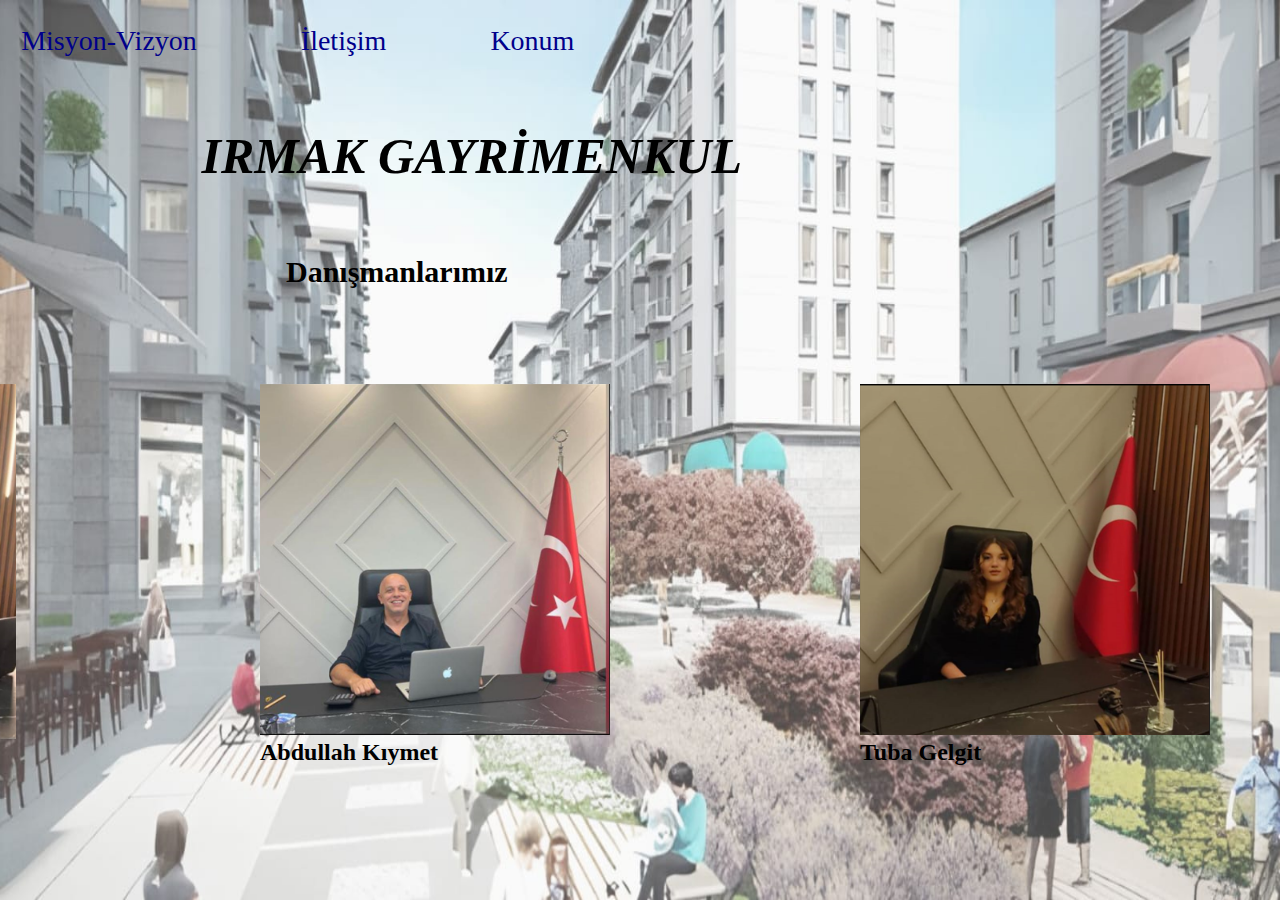
<file: Gayrimenkul/index.html>
<!DOCTYPE html>
<html lang="en">
<head>
    <meta charset="UTF-8">
    <meta http-equiv="X-UA-Compatible" content="IE=edge">
    <meta name="viewport" content="width=device-width, initial-scale=1.0">
    <title>Gayrimenkul-Sitesi</title>
    <link rel="stylesheet" href="style.css">
</head>
<body>
    <div class="container">
        <div class="navbar">
            <ul>
                <li><a href="index.html">Menü</a></li>
                <li><a href="hakımızda.html">Hakımızda</a></li>
                <li><a href="misyon-vizyon.html">Misyon-Vizyon</a></li>
                <li><a href="Tel:0546-103-10-60">İletişim</a></li>
                <li><a href="konum.html" width="600" height="450" style="border:0;" allowfyllscreen="" 
                loading="lazy" referrerpolicy="no-referrer-when-downgrade"></iframe> Konum </a></li>
        </ul>      
            <h1><i>IRMAK GAYRİMENKUL</i></h1>
            <h2 class="b"><b>Danışmanlarımız</b></h2>
            <div class="fotograf">
                <div class="resim">
                    <div class="Danışman">
                        <img src="Danışman.png" alt="" srcset="" width="356px" margin="300px"  >
                        <div class="danışman">
                            <h2>Rıdvan Kosovalı</h2>
                        </div>
                    </div>
                </div>
                <div class="Danışman1">
                    <img src="Danışman1.png" alt="" srcset="" width="350px" margin="300px" >
                    <div class="danışman1">
                        <h2>Abdullah Kıymet</h2>
                    </div>
                </div>
                <div class="Danışman2">
                    <img src="Danışman2.png" alt="" srcset="" width="350px" margin="300px">
                    <div class="danışman2">
                        <h2>Tuba Gelgit</h2>
                    </div>
                </div>

            </div>
        </div>
    </div>
    
</body>
</html>
</file>
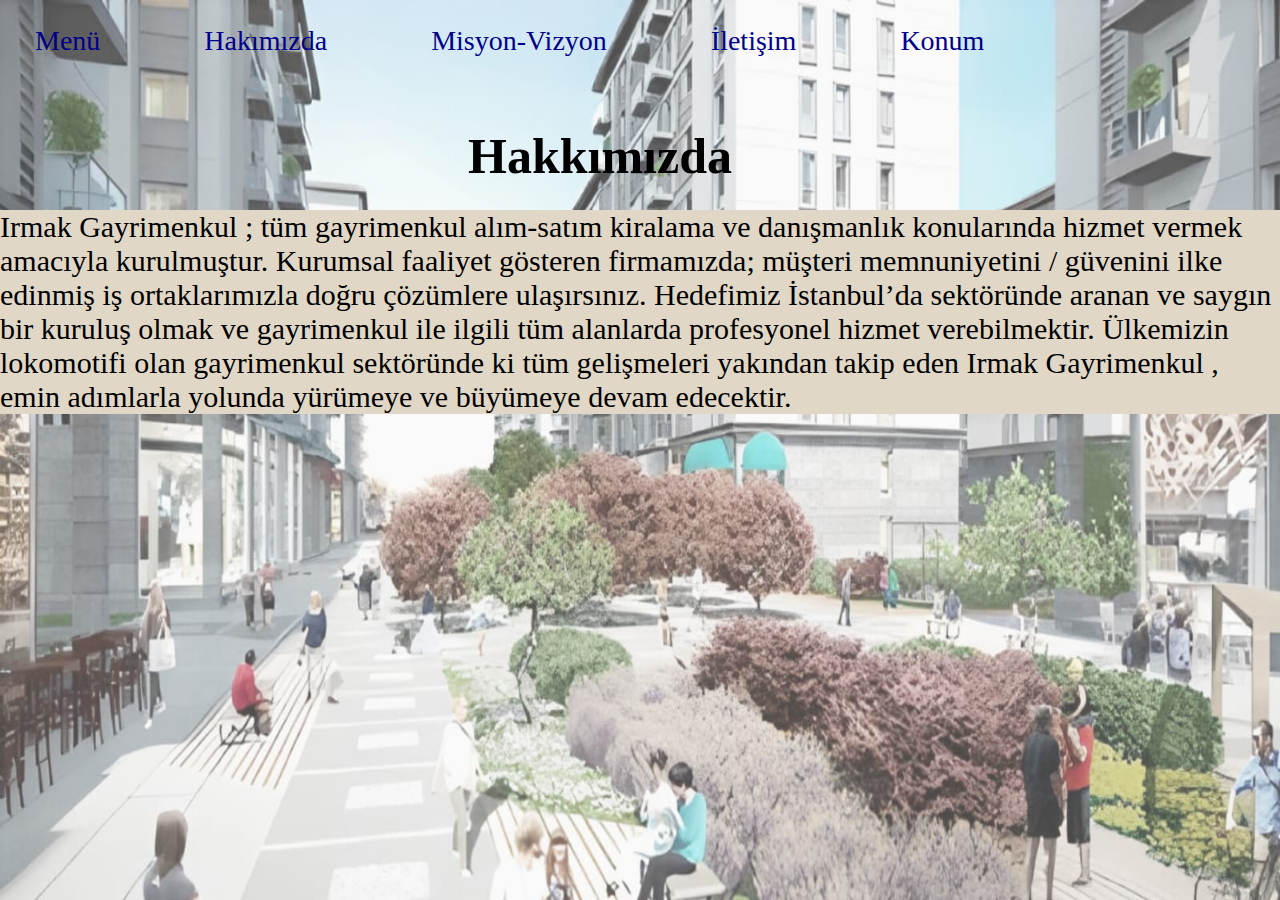
<file: Gayrimenkul/hakımızda.html>
<!DOCTYPE html>
<html lang="en">
<head>
    <meta charset="UTF-8">
    <meta http-equiv="X-UA-Compatible" content="IE=edge">
    <meta name="viewport" content="width=device-width, initial-scale=1.0">
    <title>Hakkımızda</title>
    <link rel="stylesheet" href="style.css">
</head>
<body>
    <div class="container">
        <div class="navbar">
            <ul>
                <li><a href="index.html">Menü</a></li>
                <li><a href="hakımızda.html">Hakımızda</a></li>
                <li><a href="misyon-vizyon.html">Misyon-Vizyon</a></li>
                <li><a href="Tel:0546-103-10-60">İletişim</a></li>
                <li><a href="konum.html" width="600" height="450" style="border:0;" allowfyllscreen="" loading="lazy" referrerpolicy="no-referrer-when-downgrade"></iframe> Konum </a></li>
            </ul>
            <h1>Hakkımızda</h1>
            <p>Irmak Gayrimenkul ; tüm gayrimenkul alım-satım kiralama ve danışmanlık konularında hizmet vermek amacıyla kurulmuştur. Kurumsal faaliyet gösteren firmamızda; müşteri memnuniyetini /  güvenini ilke edinmiş iş ortaklarımızla doğru çözümlere ulaşırsınız. Hedefimiz İstanbul’da sektöründe aranan ve saygın bir kuruluş olmak ve gayrimenkul ile ilgili tüm alanlarda profesyonel hizmet verebilmektir. Ülkemizin lokomotifi olan gayrimenkul sektöründe ki tüm gelişmeleri yakından takip eden Irmak Gayrimenkul , emin adımlarla yolunda yürümeye ve büyümeye devam edecektir.</p>
</body>
</html>
</file>
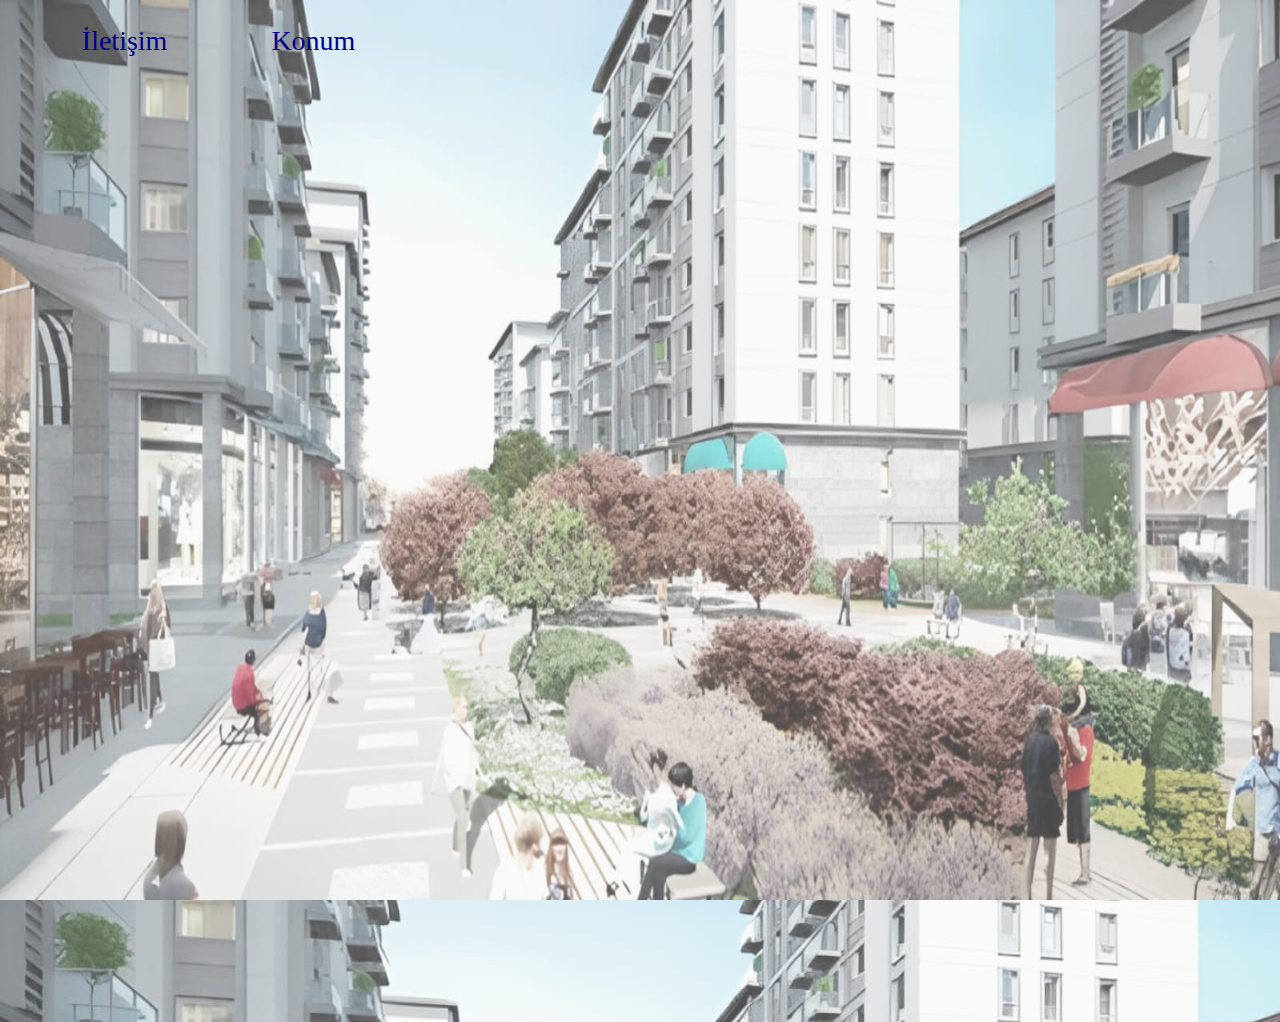
<file: Gayrimenkul/konum.html>
<!DOCTYPE html>
<html lang="en">
<head>
    <meta charset="UTF-8">
    <meta http-equiv="X-UA-Compatible" content="IE=edge">
    <meta name="viewport" content="width=device-width, initial-scale=1.0">
    <title>Hakkımızda</title>
    <link rel="stylesheet" href="style.css">
</head>
<body>
    <div class="container">
        <div class="navbar">
            <ul>
                <li><a href="index.html">Menü</a></li>
                <li><a href="hakımızda.html">Hakımızda</a></li>
                <li><a href="misyon-vizyon.html">Misyon-Vizyon</a></li>
                <li><a href="Tel:0546-103-10-60">İletişim</a></li>
                <li><a href="konum.html" width="1000" height="950" 
                    style="border:0;" allowfyllscreen="" loading="lazy" 
                    referrerpolicy="no-referrer-when-downgrade">
                </iframe> Konum </a></li>
            </ul>
            <iframe src="https://www.google.com/maps/embed?pb=!1m18!1m12!1m3!1d3009.1071984824594!2d28.902795915252597!3d41.04478477929697!2m3!1f0!2f0!3f0!3m2!1i1024!2i768!4f13.1!3m3!1m2!1s0x14caba8084c8d8c7%3A0x4b568dba5b406a07!2sIrmak%20Emlak!5e0!3m2!1str!2str!4v1672332961000!5m2!1str!2str" 
            width="1909" height="936" style="border:0;" allowfullscreen="" loading="lazy" referrerpolicy="no-referrer-when-downgrade"></iframe>

</body>
</html>
</file>
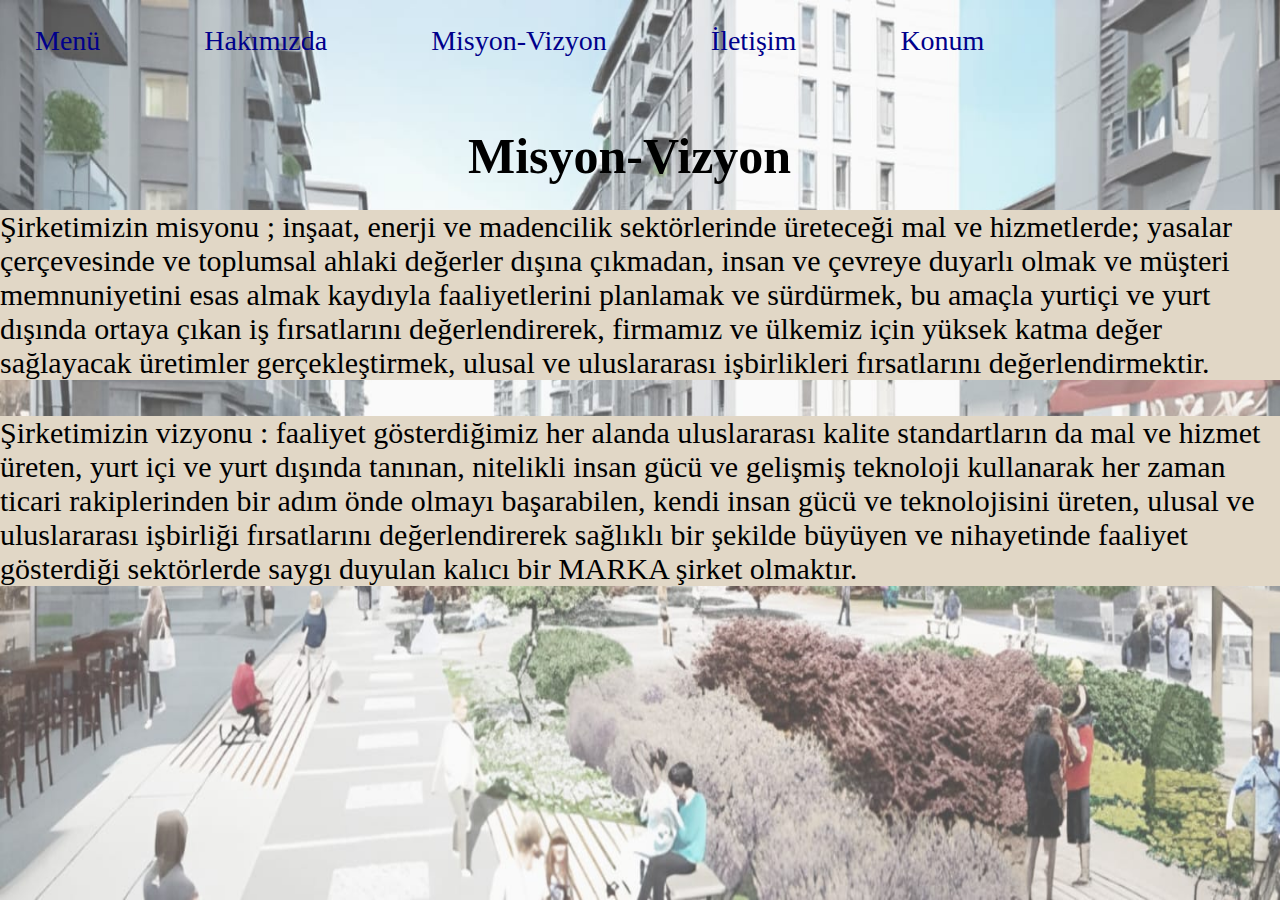
<file: Gayrimenkul/misyon-vizyon.html>
<!DOCTYPE html>
<html lang="en">
<head>
    <meta charset="UTF-8">
    <meta http-equiv="X-UA-Compatible" content="IE=edge">
    <meta name="viewport" content="width=device-width, initial-scale=1.0">
    <title>Hakkımızda</title>
    <link rel="stylesheet" href="style.css">
</head>
<body>
    <div class="container">
        <div class="navbar">
            <ul>
                <li><a href="index.html">Menü</a></li>
                <li><a href="hakımızda.html">Hakımızda</a></li>
                <li><a href="misyon-vizyon.html">Misyon-Vizyon</a></li>
                <li><a href="Tel:0546-103-10-60">İletişim</a></li>
                <li><a href="konum.html" width="600" height="450" style="border:0;" allowfyllscreen="" loading="lazy" referrerpolicy="no-referrer-when-downgrade"></iframe> Konum </a></li>
            </ul>
            <h1>Misyon-Vizyon</h1>
            <p>Şirketimizin misyonu ; inşaat, enerji ve madencilik sektörlerinde üreteceği mal ve hizmetlerde; yasalar çerçevesinde ve toplumsal ahlaki değerler dışına çıkmadan, insan ve çevreye duyarlı olmak ve müşteri memnuniyetini esas almak kaydıyla faaliyetlerini planlamak ve sürdürmek,  bu amaçla yurtiçi ve yurt dışında ortaya çıkan iş fırsatlarını değerlendirerek, firmamız ve ülkemiz için yüksek katma değer sağlayacak üretimler gerçekleştirmek, ulusal ve uluslararası işbirlikleri fırsatlarını değerlendirmektir.</p>
            <br><br>
            <p>Şirketimizin vizyonu : faaliyet gösterdiğimiz her alanda uluslararası kalite standartların da mal ve hizmet üreten, yurt içi ve yurt dışında tanınan, nitelikli insan gücü ve gelişmiş teknoloji kullanarak her zaman ticari rakiplerinden bir adım önde olmayı başarabilen, kendi insan gücü ve teknolojisini üreten, ulusal ve uluslararası işbirliği fırsatlarını değerlendirerek sağlıklı bir şekilde büyüyen ve nihayetinde faaliyet gösterdiği sektörlerde saygı duyulan kalıcı bir MARKA şirket olmaktır.</p>
    
</body>
</html>
</file>
<file: Gayrimenkul/style.css>
*{
    margin: 0px;
    padding: 0px;
    box-sizing: border-box;
}
body{
    background-image: url(tema.jpg) ;
}
.container{
    font-family: Cambria, Cochin, Georgia, Times, 'Times New Roman', serif;
    display: flex;
    justify-content: flex-end;
    background: url(tema.jpg);
    height: 100vh;
    background-size: 100% 100%;
}
ul{
    list-style-type: none;
}
ul li{
    display: inline-block;
    margin: 20px 35px;
    padding: 5px;
    margin-left: 5px;
}
ul li a{
    text-decoration: none;
    color: darkblue;
    padding: 20px 25px;
    font-size: 28px;
    font-weight: left;
    
}
ul li a:hover{
    background-color: rgb(245, 102, 7);
    color: rgb(22, 19, 221);
}
h1{
    margin-left: 35%;
    margin-top: 20px;
    color: rgb(0, 0, 0);
    padding: 25px 20px;
    font-size: 50px;
    border-radius: 6px;
}
.b{
    margin-left: 40%;
    margin-top: 20px;
    color: rgb(0, 0, 0);
    padding: 25px 20px;
    font-size: 30px;
    border-radius: 6px;
}
.fotograf{
    display: flex;
    margin: 70px;
}
.Danışman{
    float: left;
    width: 600px;
    height: 250px;
}
.Danışman1{
    width: 600px;
}
.Danışman2{
    width: 350px;
}
p{
    background-color: #e1d7c6;
    font-size: 30px;

}
</file>
